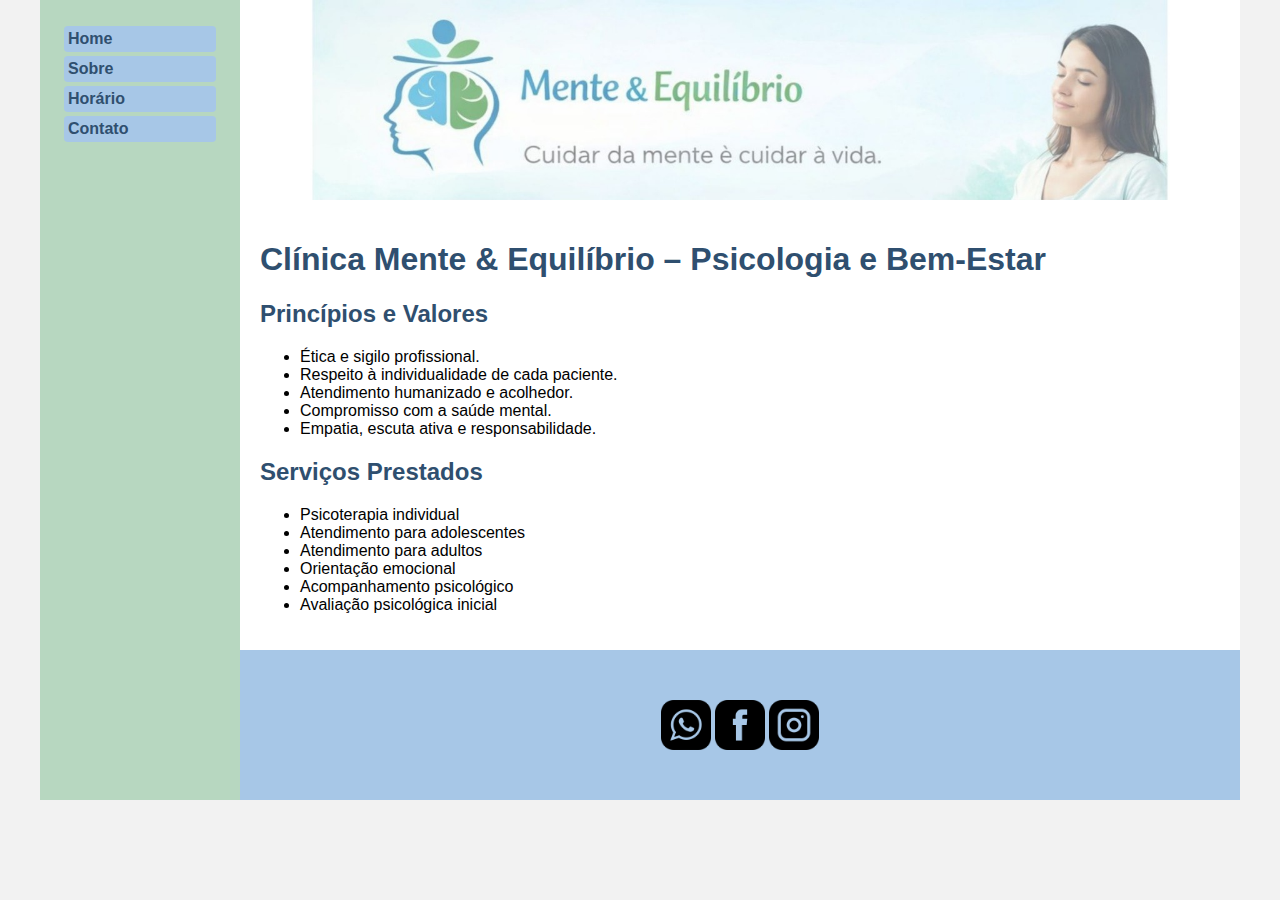
<file: index.html>
<!DOCTYPE html>
<html lang="en">

<head>
    <meta charset="UTF-8">
    <meta http-equiv="X-UA-Compatible" content="IE=edge">
    <meta name="viewport" content="width=device-width, initial-scale=1.0">
    <title>Template - Utilizar como modelo</title>
    <link rel="stylesheet" href="base.css">
</head>

<body>
    <div class="wrapper">
        <div class="menu">
            <!-- Aqui vai o seu menu -->
            <ul>
                <a href="index.html">
                    <li>Home</li>
                </a>
                <a href="sobre.html">
                    <li>Sobre</li>
                </a>
                <a href="horario.html">
                    <li>Horário</li>
                </a>
                <a href="contato.html">
                    <li>Contato</li>
                </a>
            </ul>
        </div>

        <div class="main">
            <div class="header">
                <img src="./assets/imagem 1.jpeg" alt="banner da pagina inicial">

            </div>

            <div class="content">
                <h1>
                    Clínica Mente & Equilíbrio – Psicologia e Bem-Estar
                </h1>
                <h2>
                    Princípios e Valores
                </h2>
                <ul>
                    <li>Ética e sigilo profissional.</li>
                    <li>Respeito à individualidade de cada paciente.</li>
                    <li>Atendimento humanizado e acolhedor.</li>
                    <li>Compromisso com a saúde mental.</li>
                    <li>Empatia, escuta ativa e responsabilidade.</li>
                </ul>
                <h2>Serviços Prestados</h2>
                <ul>
                    <li>Psicoterapia individual</li>
                    <li>Atendimento para adolescentes</li>
                    <li>Atendimento para adultos</li>
                    <li>Orientação emocional</li>
                    <li>Acompanhamento psicológico</li>
                    <li>Avaliação psicológica inicial</li>
                </ul>

            </div>

            <div class="footer">
                <img src="./assets/whatsapp.png" alt="logo do whatsapp">
                <img src="./assets/facebook.png" alt="logo do facebook">
                <img src="./assets/instagram.png" alt="loo do instagram">
            </div>
        </div>
    </div>
</body>

</html>
</file>
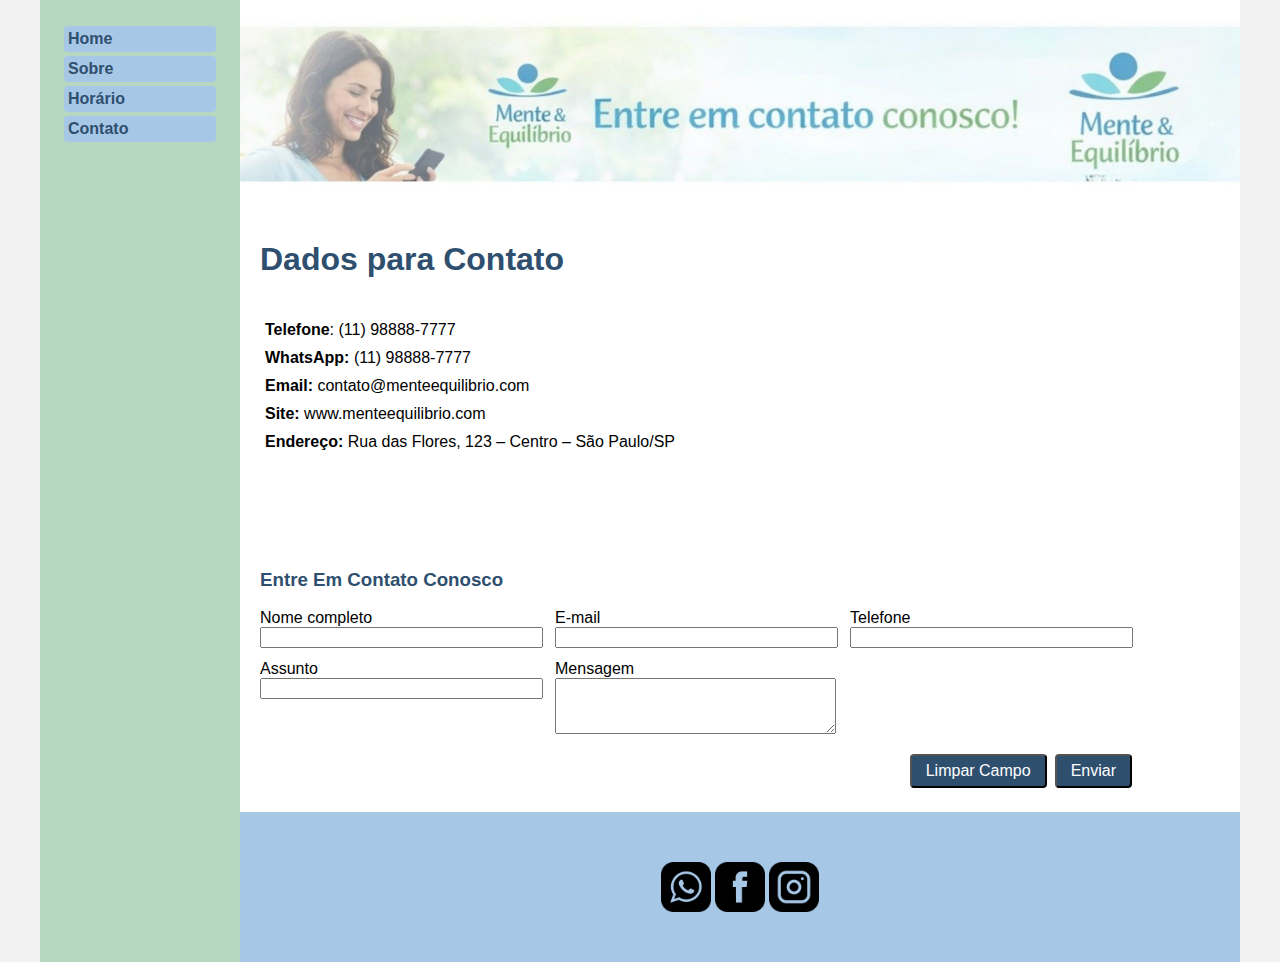
<file: contato.html>
<!DOCTYPE html>
<html lang="en">

<head>
    <meta charset="UTF-8">
    <meta http-equiv="X-UA-Compatible" content="IE=edge">
    <meta name="viewport" content="width=device-width, initial-scale=1.0">
    <title>Template - Utilizar como modelo</title>
    <link rel="stylesheet" href="base.css">
</head>

<body>
    <div class="wrapper">
        <div class="menu">
            <!-- Aqui vai o seu menu -->
            <ul>
                <a href="index.html">
                    <li>Home</li>
                </a>
                <a href="sobre.html">
                    <li>Sobre</li>
                </a>
                <a href="horario.html">
                    <li>Horário</li>
                </a>
                <a href="contato.html">
                    <li>Contato</li>
                </a>
            </ul>
        </div>

        <div class="main">
            <div class="header">
                <img src="./assets/imagem 4.jpeg" alt="banner da pagina inicial">

            </div>

            <div class="content">
                <h1>Dados para Contato</h1>
                <div class="dados">
                    <ul>
                        <li><a href="tel:+5511988887777" target="_blank" rel="noopener noreferrer"> <strong>Telefone</strong>: (11)
                                98888-7777</a></li>
                        <li><a href="https://api.whatsapp.com/send/?phone=5511988887777&text&type=phone_number&app_absent=0"
                                target="_blank" rel="noopener noreferrer"><strong> WhatsApp:</strong> (11) 98888-7777</a></li>
                        <li><a href="mailto:contato@menteequilibrio.com"><strong>Email:</strong>  contato@menteequilibrio.com</a></li>
                        <li><a href="www.menteequilibrio.com"><strong> Site:</strong> www.menteequilibrio.com</a></li>
                        <li><strong>Endereço:</strong> Rua das Flores, 123 – Centro – São Paulo/SP</li>
                    </ul>
                    <iframe
                        src="https://www.google.com/maps/embed?pb=!1m18!1m12!1m3!1d6709.390923728407!2d-46.58245370720729!3d-23.5209420435586!2m3!1f0!2f0!3f0!3m2!1i1024!2i768!4f13.1!3m3!1m2!1s0x94ce5f24cdd575df%3A0x53d8bcce98bf10cf!2sR.%20das%20Fl%C3%B4res%2C%20123%20-%20Parque%20Vila%20Maria%2C%20S%C3%A3o%20Paulo%20-%20SP%2C%2009876-543!5e0!3m2!1spt-BR!2sbr!4v1770938915805!5m2!1spt-BR!2sbr"
                        width="350" height="250" style="border:0;" allowfullscreen="" loading="lazy"
                        referrerpolicy="no-referrer-when-downgrade"></iframe>

                </div>
                <form class="form" action="">
                    <h3>entre em contato conosco</h3>
                    <div class="form-content">
                        <div>
                            <label for="name">Nome completo</label>
                            <input type="text" name="name">
                        </div>
                        <div>
                            <label for="email">E-mail</label>
                            <input type="email" name="email">
                        </div>
                        <div>
                            <label for="phone">Telefone</label>
                            <input type="tel" name="tel" id="">
                        </div>
                    </div>
                    <div class="form-content">
                        <div>
                            <label for="subject">Assunto</label>
                            <input type="text" name="subject">
                        </div>
                        <div>
                            <label for="message">Mensagem</label>
                            <textarea name="message"></textarea>
                        </div>
                    </div>
                    <div class="buttons">
                        <button type="reset">limpar campo</button>
                        <button type="submit">Enviar</button>
                    </div>

                </form>
            </div>


            <div class="footer">
                <img src="./assets/whatsapp.png" alt="logo do whatsapp">
                <img src="./assets/facebook.png" alt="logo do facebook">
                <img src="./assets/instagram.png" alt="loo do instagram">
            </div>
        </div>
    </div>
</body>

</html>
</file>
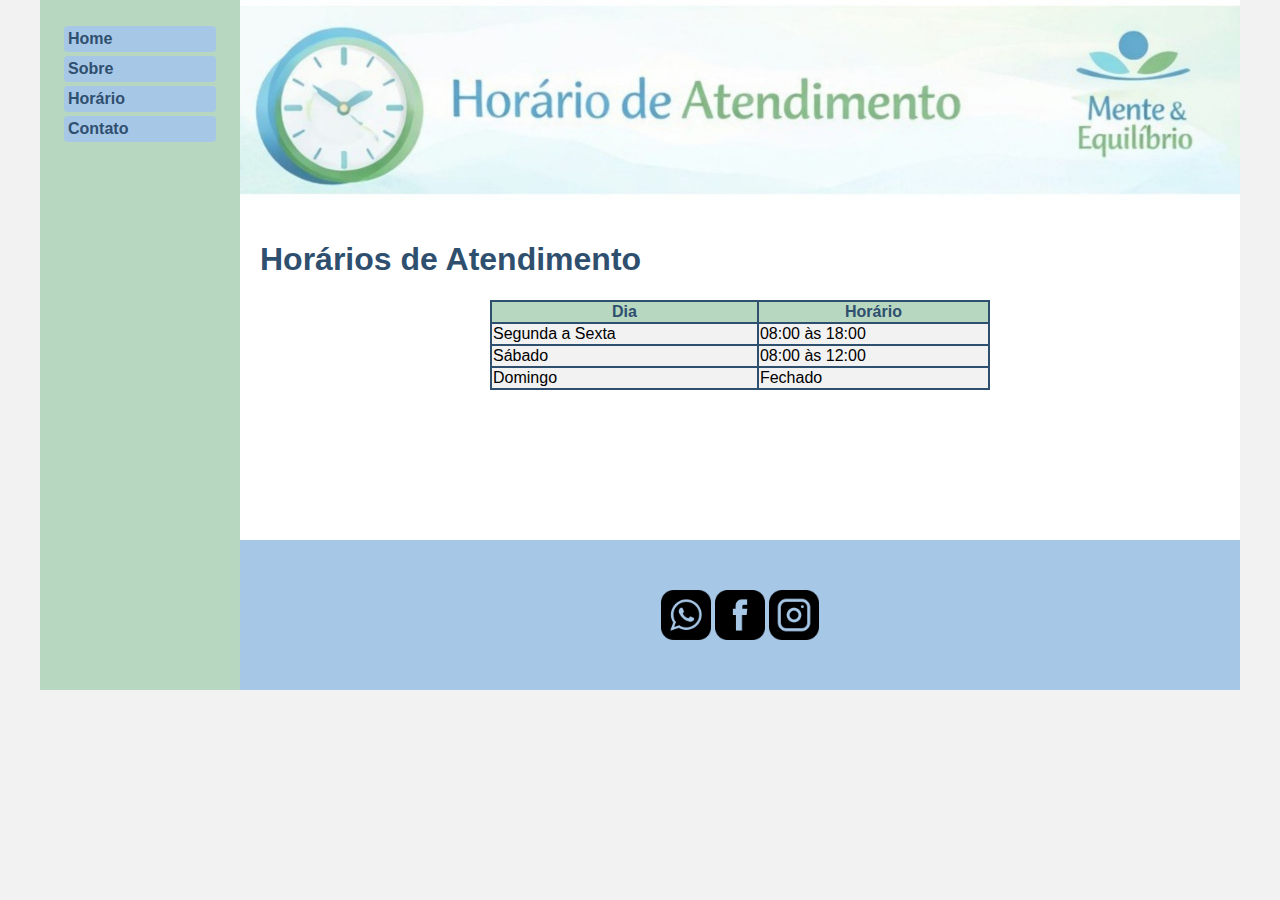
<file: horario.html>
<!DOCTYPE html>
<html lang="en">
<head>
    <meta charset="UTF-8">
    <meta http-equiv="X-UA-Compatible" content="IE=edge">
    <meta name="viewport" content="width=device-width, initial-scale=1.0">
    <title>Template - Utilizar como modelo</title>
    <link rel="stylesheet" href="base.css">
</head>
<body>
    <div class="wrapper">
        <div class="menu">
            <!-- Aqui vai o seu menu -->
            <ul>
               <a href="index.html"><li>Home</li></a>
                <a href="sobre.html"><li>Sobre</li></a>
               <a href="horario.html"><li>Horário</li></a>
                <a href="contato.html"><li>Contato</li></a>
        </ul>
        </div>

        <div class="main">
            <div class="header">
            <img src="./assets/imagem 3.jpeg" alt="banner da pagina inicial">
                
            </div>
    
            <div class="content">
                <h1>Horários de Atendimento</h1>
                <table>
                <tr>
                    <th>Dia</th>
                    <th>Horário</th>
                </tr>
                <tr>
                    <td>Segunda a Sexta</td>
                    <td>08:00 às 18:00</td>
                </tr>
                <tr>
                    <td>Sábado</td>
                    <td>08:00 às 12:00</td>
                </tr>
                <tr>
                    <td>Domingo</td>
                    <td>Fechado</td>
                </tr>

                </table>
            </div>
    
            <div class="footer">
               <img src="./assets/whatsapp.png" alt="logo do whatsapp">
               <img src="./assets/facebook.png" alt="logo do facebook">
               <img src="./assets/instagram.png" alt="loo do instagram">
            </div>
        </div>
    </div>
</body>
</html>
</file>
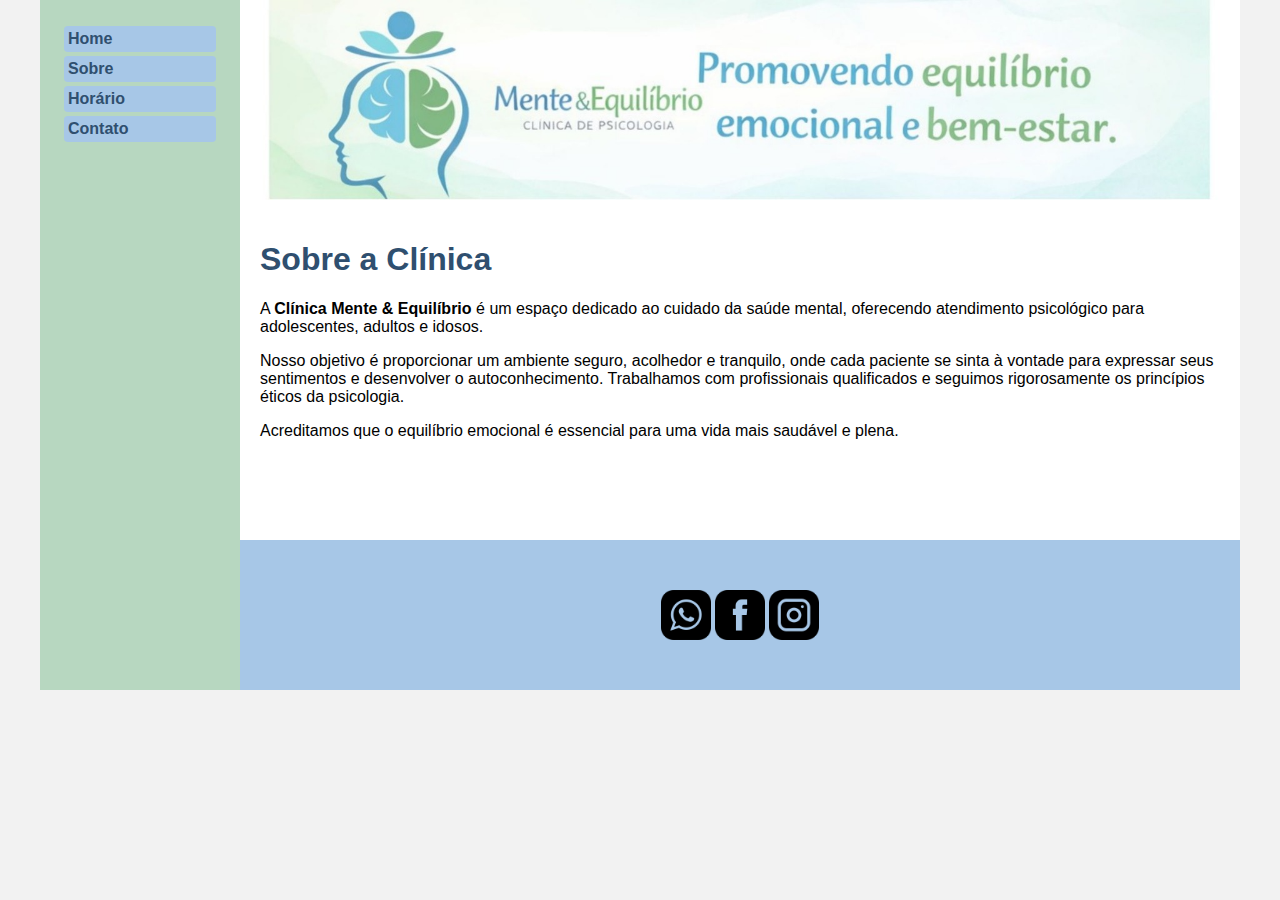
<file: sobre.html>
<!DOCTYPE html>
<html lang="en">
<head>
    <meta charset="UTF-8">
    <meta http-equiv="X-UA-Compatible" content="IE=edge">
    <meta name="viewport" content="width=device-width, initial-scale=1.0">
    <title>Template - Utilizar como modelo</title>
    <link rel="stylesheet" href="base.css">
</head>
<body>
    <div class="wrapper">
        <div class="menu">
            <!-- Aqui vai o seu menu -->
            <ul>
                <a href="index.html"><li>Home</li></a>
                <a href="sobre.html"><li>Sobre</li></a>
               <a href="horario.html"><li>Horário</li></a>
                <a href="contato.html"><li>Contato</li></a>
            </ul>
        </div>

        <div class="main">
            <div class="header">
            <img src="./assets/imagem 2.jpeg" alt="banner da pagina inicial">
                
            </div>
    
            <div class="content">
              <h1>
                Sobre a Clínica
              </h1>
              <p>
                A <strong>Clínica Mente & Equilíbrio</strong> é um espaço dedicado ao cuidado da saúde mental, oferecendo atendimento psicológico para adolescentes, adultos e idosos.
              </p>
              <p>
                Nosso objetivo é proporcionar um ambiente seguro, acolhedor e tranquilo, onde cada paciente se sinta à vontade para expressar seus sentimentos e desenvolver o autoconhecimento. Trabalhamos com profissionais qualificados e seguimos rigorosamente os princípios éticos da psicologia.
              </p>
              <p>Acreditamos que o equilíbrio emocional é essencial para uma vida mais saudável e plena.</p>
            </div>
    
            <div class="footer">
               <img src="./assets/whatsapp.png" alt="logo do whatsapp">
               <img src="./assets/facebook.png" alt="logo do facebook">
               <img src="./assets/instagram.png" alt="loo do instagram">
               
            </div>
        </div>
        
    </div>
    
</body>
</html>
</file>
<file: base.css>
:root{
    --azulClaro:#A7C7E7;
    --verdeSuave:#B7D7C0;
    --branco:#ffffff;
    --cinzaClaro:#F2F2F2;
    --azulDetalhes:#2F4F6F;


    --fonteTitulo:Arial, Helvetica, sans-serif;
    --fonteTexto:Verdana, Geneva, Tahoma, sans-serif;

}


html, body {
    margin: 0;
    font-family:var(--fonteTexto)
}
body {
    background-color:var(--cinzaClaro);
    display: flex;
    justify-content: center;
}
h1,h2,h3,h4,h5,h6{
    font-family: var(--fonteTitulo);
    color: var(--azulDetalhes);
}


.wrapper {
    width: 1200px;
    display: flex;
    margin: 0 auto;
    background-color:var(--cinzaClaro);
}
.main {
    display: flex;
    flex-flow: column;
    width: 85%;
}
.menu {
    width: 15%;
    background-color: var(--verdeSuave);
    padding: 10px 20px 0px;
}
.menu ul{
    list-style-type: none;
    padding-left: 0;

}
.menu ul li{
    background-color:var(--azulClaro);
    color: var(--azulDetalhes);
    text-decoration: none;
    margin: 4px;
    padding: 4px;
    border-radius: 4px;
    font-family: var(--fonteTitulo);
    font-weight: 600;
}
.menu ul li:hover{
    background-color: var(--cinzaClaro);
}
.menu a{
    color: var(--azulDetalhes);
    text-decoration: none;
min-width: 100%;
}
.header {
    background-color: var(--azulDetalhes);
    min-height: 150px;
    max-height: 200px; 
    max-width: 1000px;
}
.header img{
    height: 100%;
}
.content {
    background-color:var(--branco);
    min-height: 300px;
    padding: 20px;
}
.content .dados{
    display: flex;
    justify-content: space-between;
}
.content .dados ul{
 padding-left: 0;
}
.content .dados ul li{
    list-style-type: none;
    padding: 5px;
}
.content .dados ul li a{
    text-decoration: none;
    color: black;
}
.content .form .form-content{
    display: flex;
    justify-content: flex-start;
    gap: 12px;
    margin-bottom: 12px;
}
.content .form h3{
 text-transform: capitalize;
}
.content .form label{
    display: block;


}
.content .form input{
    width: 275px;
}
.content .form textarea{
    height: 50px;
    width: 275px;
}
.content .form .buttons{
    display: flex;
    justify-content: flex-end;
    margin-right: 84px;
}
.content .form .buttons button{
    margin: 4px;
    padding: 6px 14px;
    font-size: 16px;
    text-transform: capitalize;
    background-color: var(--azulDetalhes);
    color: var(--branco);
    border-radius: 4px;
}

.content table{
    margin: 0 auto;
    min-width: 500px;
   background-color: var(--azulDetalhes);
}
.content table th{
    background-color: var(--verdeSuave);
    color: var(--azulDetalhes);
}
.content table td{
    background-color: var(--cinzaClaro);
}
.footer {
    background-color:var(--azulClaro);
    min-height: 50px;
    text-align: center;
    padding-top: 50px;
    height: 100px;
}
.footer img{
    height: 50px
}
</file>
